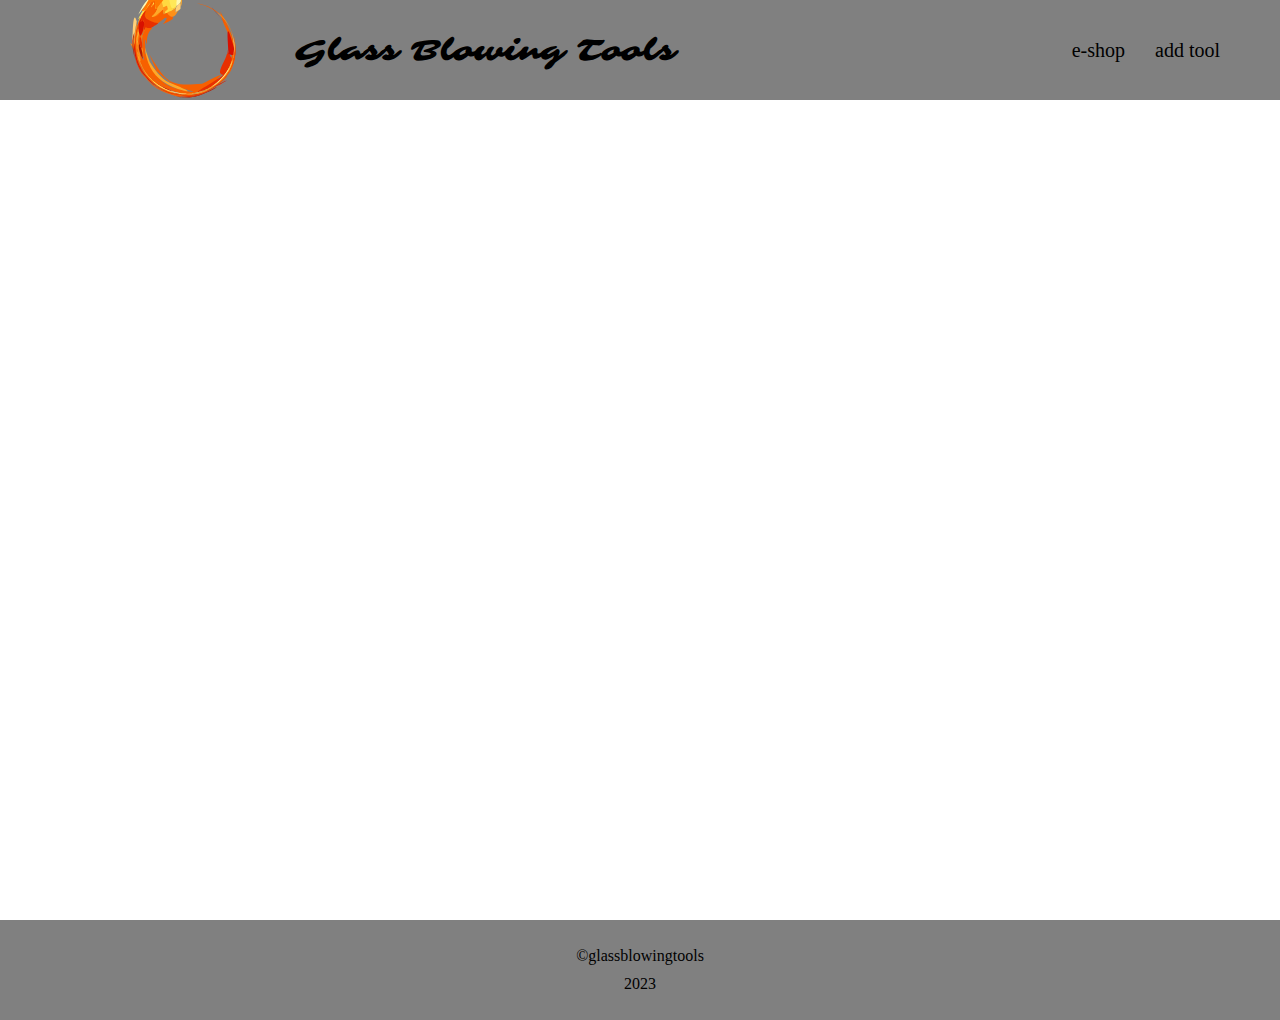
<file: index.html>
<!DOCTYPE html>
<html lang="en">

<head>
    <meta charset="UTF-8">
    <meta http-equiv="X-UA-Compatible" content="IE=edge">
    <meta name="viewport" content="width=device-width, initial-scale=1.0">
    <title>Document</title>
    <link rel="stylesheet" href="style.css">
    <link rel="preconnect" href="https://fonts.googleapis.com">
    <link rel="preconnect" href="https://fonts.gstatic.com" crossorigin>
    <link href="https://fonts.googleapis.com/css2?family=Sarina&display=swap" rel="stylesheet" />
</head>

<body>
    <header>
        <a href="./index.html">
            <div class="logo">
                <img src="./assets/fire-443549.svg" />
                <span>Glass Blowing Tools</span>
                
            </div>
        </a>
        <ul>
            <li><a href="./index.html">e-shop</a></li>
            <li><a href="./add.tool.html">add tool</a></li>
        </ul>
    </header>
    <div class="tools-wrapper" id="tools-wrapper"></div>
    <footer>
        <div>©glassblowingtools</div>
        <div>2023</div>
    </footer>
    <script src="./js1.js"></script>
</body>

</html>
</file>
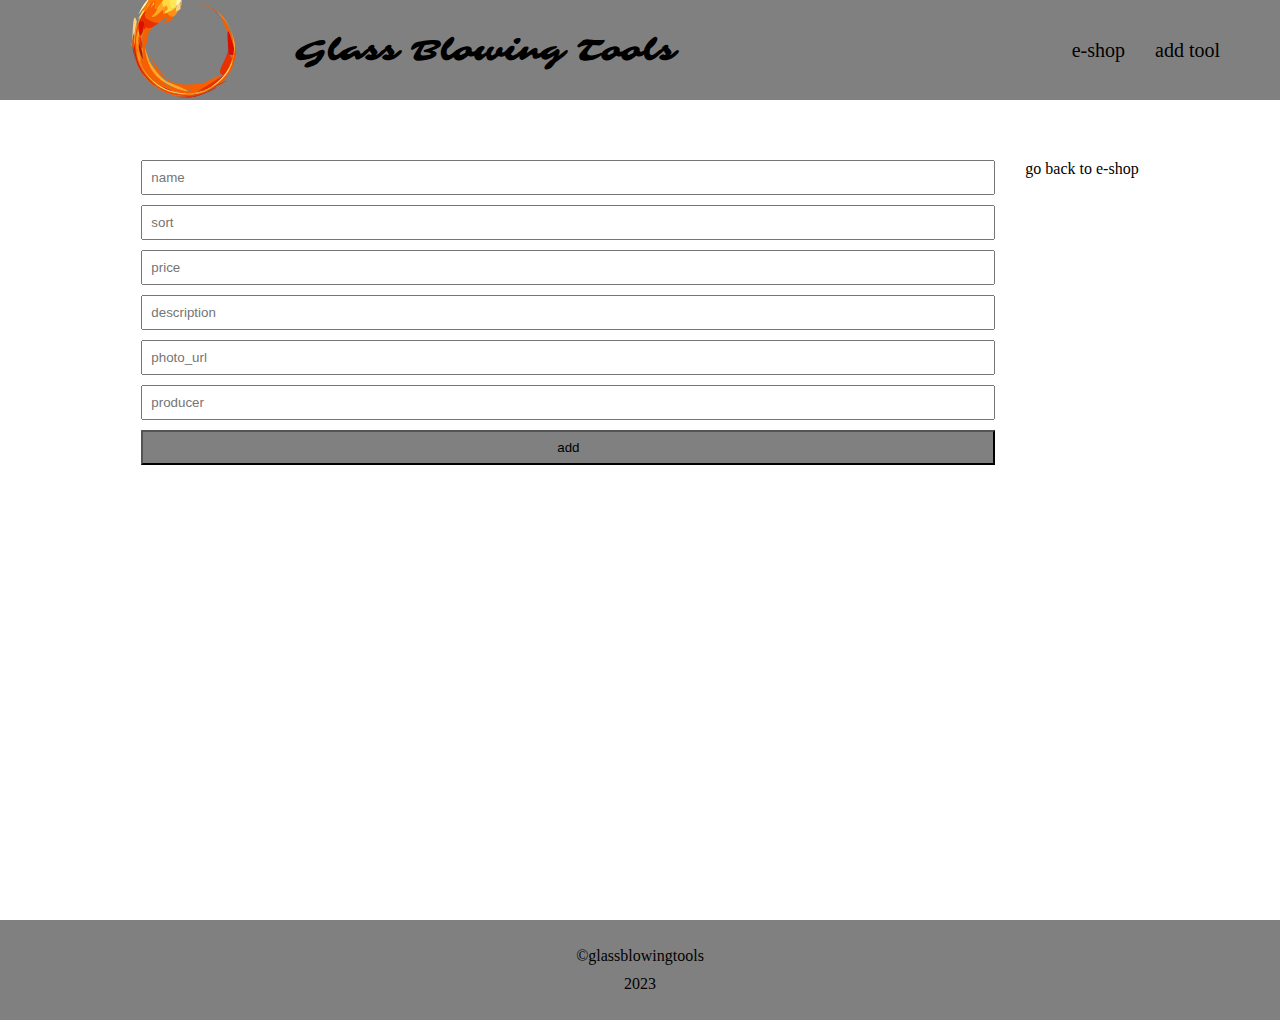
<file: add.tool.html>
<!DOCTYPE html>
<html lang="en">

<head>
    <meta charset="UTF-8">
    <meta http-equiv="X-UA-Compatible" content="IE=edge">
    <meta name="viewport" content="width=device-width, initial-scale=1.0">
    <title>Document</title>
    <link rel="stylesheet" href="style.css">
    <link rel="preconnect" href="https://fonts.googleapis.com">
    <link rel="preconnect" href="https://fonts.gstatic.com" crossorigin>
    <link href="https://fonts.googleapis.com/css2?family=Sarina&display=swap" rel="stylesheet" />
</head>

<body>
    <header>
        <a href="./index.html">
            <div class="logo">
                <img src="./assets/fire-443549.svg" />
                <span>Glass Blowing Tools</span>

            </div>
        </a>
        <ul>
            <li><a href="./index.html">e-shop</a></li>
            <li><a href="./add.tool.html">add tool</a></li>
        </ul>
    </header>
    <div class="tools-wrapper" id="tools-wrapper">
        <div class="tool_form">
            <input id="name" placeholder="name" />
            <input id="sort" placeholder="sort" />
            <input id="price" placeholder="price" />
            <input id="description" placeholder="description" />
            <input id="photo_url" placeholder="photo_url" />
            <input id="producer" placeholder="producer" />
            <button id="submit_button">add</button>
            <div id="success_message" class="success_message"></div>
        </div>

       
        <div class=><a href="./index.html">go back to e-shop</a> </div>

    </div>

    <footer>
        <div>©glassblowingtools</div>
        <div>2023</div>
    </footer>
    <script src="./js3.js"></script>
</body>

</html>
</file>
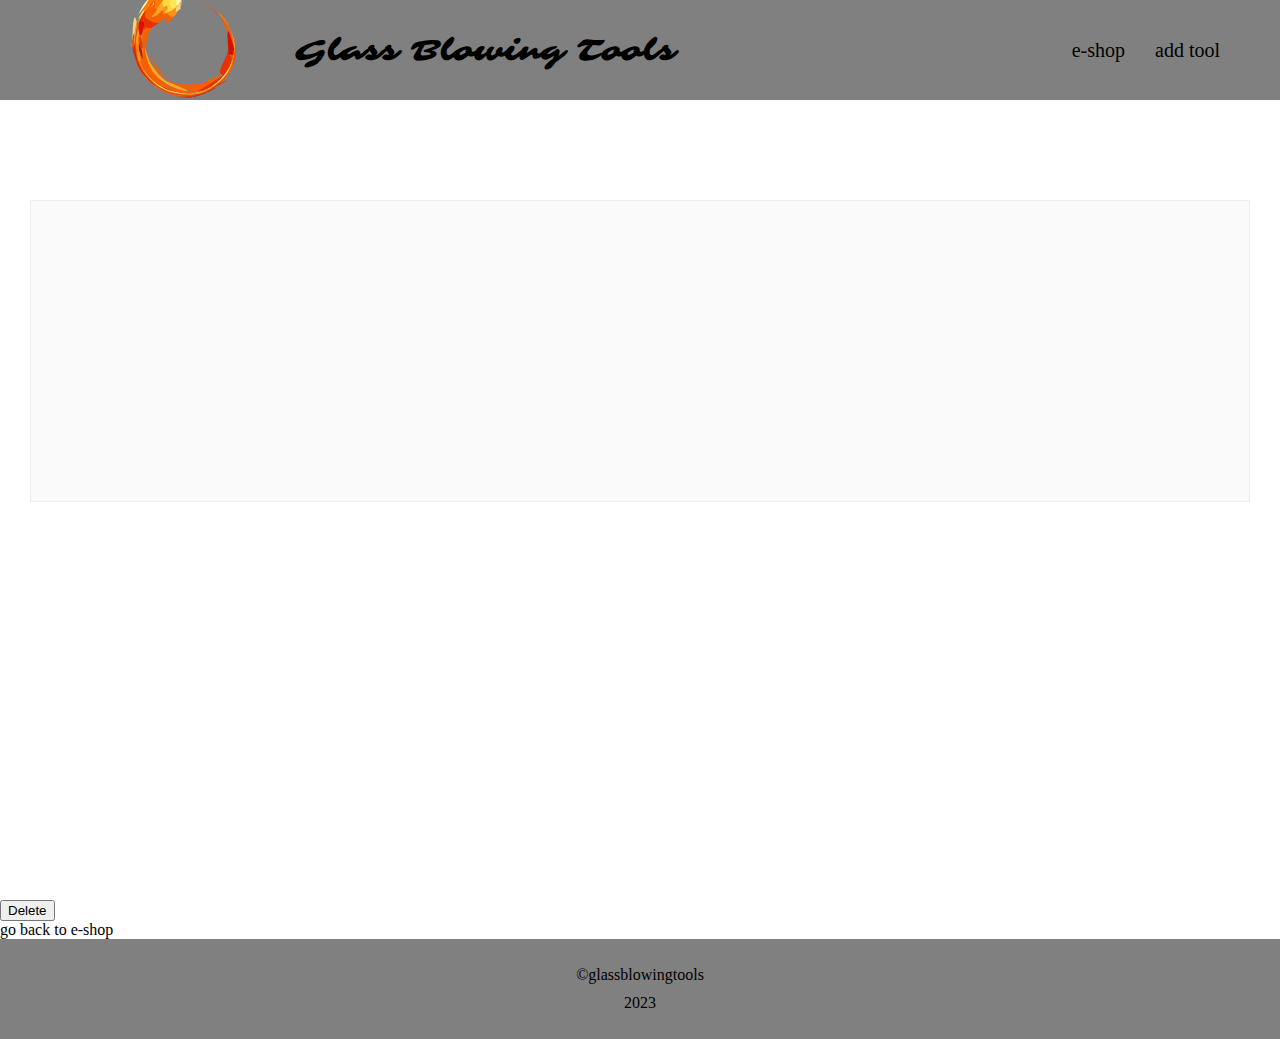
<file: tool.html>
<!DOCTYPE html>
<html lang="en">
<head>
    <meta charset="UTF-8">
    <meta http-equiv="X-UA-Compatible" content="IE=edge">
    <meta name="viewport" content="width=device-width, initial-scale=1.0">
    <title>Document</title>
    <link rel="stylesheet" href="style.css">
    <link rel="preconnect" href="https://fonts.googleapis.com">
<link rel="preconnect" href="https://fonts.gstatic.com" crossorigin>
<link href="https://fonts.googleapis.com/css2?family=Sarina&display=swap" rel="stylesheet">
</head>
<body>
    <header>
        <a href="./index.html">
        <div class="logo">
            <img src="./assets/fire-443549.svg"/>
            <span>Glass Blowing Tools</span>
                          
    </div>
    </a>
    <ul>
        <li><a href="./index.html">e-shop</a></li>
        <li><a href="./tool.html">add tool</a></li>
    </ul>
    </header>
    <section class="tool-section">
    <div class="tool-wrapper" id="tool-wrapper">
    <div class="tool-content">
        <div class="tool-title" id="tool-title"></div>
          <div class="tool-sort" id="tool-sort"></div>
          <div class="tool-price" id="tool-price"></div>
          <div class="tool-description" id="tool-description"></div>
          <div class="tool-producer" id="tool-producer"></div>
    </div>
    <div id="photo" class="tool-photo"></div>
    
    </div>
</section>

<div class="success"><button id="delete button">Delete</Button>
</div>

<div class><a href="./index.html">go back to e-shop</a> </div>



    <footer>
        <div>©glassblowingtools</div>
        <div>2023</div>
      </footer>
    <script src="./js2.js"></script>    
</body>
</html>
</file>
<file: style.css>
body {
    margin: 0;
    min-width: 400px;
}

a {
    color: black;
    text-decoration: none;
}

header {
    display: flex;
    background-color: grey;
    height: 100px;
    width: 100%;
    align-items: center;
    justify-content: space-between;
    padding-left: 30px;
    padding-right: 60px;
    box-sizing: border-box;
}

.logo {
    display: flex;
    align-items: center;
}

.logo img {
    height: 300px;
    align-items: top;
    padding-left: 50px;
}

.logo span {
    display: flex;
    color: black;
    font-family: "Sarina", regular;
    font-size: 30px;
    padding-left: 1px;
}


.logo span2 {
    font-size: 20px;
    padding-top: 60px;
    color: black;
}


header ul {
    display: flex;
    gap: 30px;
    list-style-type: none;
}

header ul li a {
    text-decoration: none;
    color: black;
    font-size: 20px;
    0px;
}

.wrapper {
    width: 400px;
    height: 300px;
    background-color: black;
    cursor: pointer;
    transition: 0.3s;
    color: rgb(34, 33, 33);
}


.wrapper img {
    width: 100%;
    height: 200px;
    object-fit: cover;
}

.tool {
    width: 400px;
    height: 300px;
    background-color: #fafafa;
    cursor: pointer;
    transition: 0, 3s;
    color: black;
}


.tool:hover {
    box-shadow: 0px 9px 32px 12px rgba(0, 0, 0, 0.1);
}

.tools-wrapper {
    min-height: calc(100vh - 200px);
    margin-top: 60px;
    margin-bottom: 60px;
    display: flex;
    gap: 30px;
    flex-wrap: wrap;
    justify-content: center;
    padding-left: 30px;
    padding-right: 30px;
}



.title-wrapper {
    display: flex;
    justify-content: space-between;
    padding-left: 30px;
    padding-right: 30px;
    padding-top: 10px;
    padding-bottom: 10px;
    font-size: 18px;
}

.title {
    font-size: 16px;
    color: black;
}


.sort-wrapper {
    padding-left: 30px;
}

footer {
    background-color: grey;
    height: 100px;
    display: flex;
    flex-direction: column;
    align-items: center;
    justify-content: center;
    gap: 10px;
}


.tool-link {
    height: 300px;
}


footer div {
    color: black;
}




.tool img {
    width: 100%;
    height: 200px;
    object-fit: cover;
}

.tool-wrapper {
    background-color: #fafafa;
    margin-top: 100px;
    margin-left: 30px;
    margin-right: 30px;
    border: 1px solid rgb(237, 237, 237);
    display: grid;
    grid-template-columns: 1fr 1fr;
}

.tool-section {
    min-height: calc(100vh - 200px);
}

.tool-photo {
    background-position: center;
    background-size: cover;
}

.tool-content {
    padding: 16px;
    padding-top: 30px;
    padding-bottom: 30px;
}

.tool-title {
    font-size: 24px;
    margin-bottom: 8px;

}

.tool-description {
    font-size: 18px;
    line-height: 1.4;
    margin-bottom: 15px;
}

.tool-price {
    font-size: 24px;
    margin-bottom: 50px;
}

.tool-sort {
    font-size: 18px;
    margin-bottom: 20px;
    line-height: 1.4;
}

.tool-producer {
    font-size: 18px;

}


.tool_form {
    display: flex;
    flex-direction: column;
    gap: 10px;
    width: 70%;
}

.tool_form input {
    padding: 8px;
}

.tool_form button {
    padding: 8px;
    background-color: grey;
    color: black;
    cursor: pointer;
}

.success_message {
    color: green;
}

@media only screen and (max-width: 768px) {
    .tool-wrapper {
        grid-template-columns: 1fr;
    }
}

@media (max-width: 499px) {
    .tool-wrapper {}
}


@media (max-width: 299px) {
    .tool-wrapper {}
}

@media screen and (min-width: 300px) {
    .container-mobile {}
}


@media screen and (min-width: 300px) {
    .container-mobile {}
}


@media screen and (min-width: 300px) {
    .container-mobile {}
}









.tool-photo {
    height: 300px;
}

.wrapper {
    width: 360px;
}

.sort {
    padding-left: 30px;
    padding-right: 30px;
    color: black;
}
</file>
